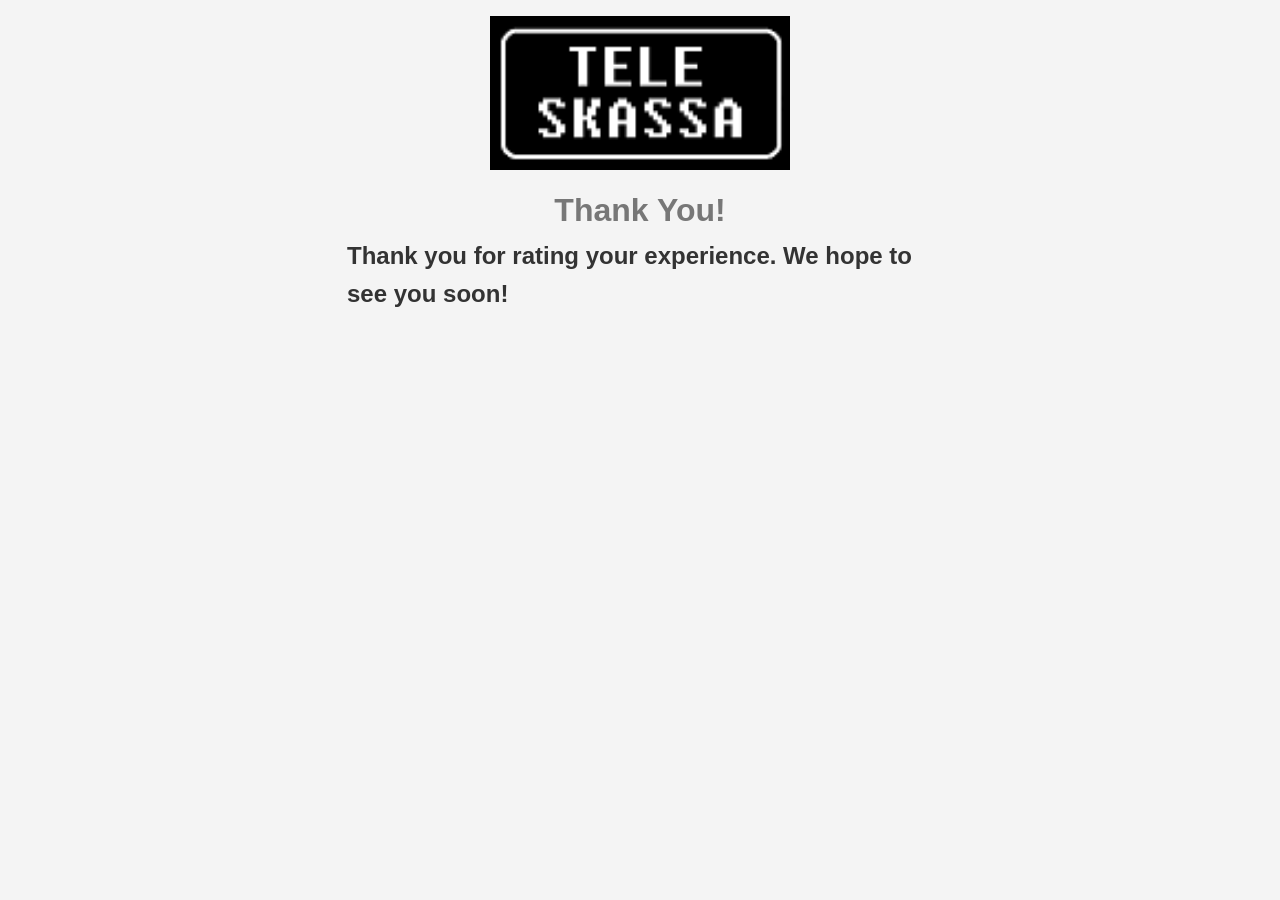
<file: templates/success.html>
<!DOCTYPE html>
<html lang="en">
  <head>
    <meta charset="UTF-8" />
    <meta name="viewport" content="width=device-width, initial-scale=1.0" />
    <meta http-equiv="X-UA-Compatible" content="ie=edge" />
    <link rel="stylesheet" href="../static/style.css" />
    <title>Thank You!</title>
  </head>
  <body>
    <div class="container">
      <img src="../static/logo.png" alt="brand-logo" class="logo" />
      <h1>Thank You!</h1>
      <h2>Thank you for rating your experience. We hope to see you soon!</h2>
    </div>
  </body>
</html>
</file>
<file: static/style.css>
* {
	box-sizing: border-box;
	margin: 0;
	padding: 0;
}

body {
	background: #f4f4f4;
	font-family: Arial, Helvetica, sans-serif;
	color: #333;
	line-height: 1.6;
}

.container {
	max-width: 650px;
	margin: 1rem auto;
	overflow: auto;
	padding: 0 2rem;
}

h1 {
	color: #777;
	margin-top: 15px;
	text-align: center;
}

h3 {
	margin-bottom: 10px;
}

img {
	width: 100%;
}

.message {
	text-align: center;
	padding: 5px;
	border: #ccc dotted 2px;
	margin-top: 2rem;
}

.logo {
	width: 300px;
	display: block;
	margin: auto;
}

.form-group {
	margin: 1rem 0;
}

input[type='text'],[type='email'],
select,
textarea {
	display: block;
	width: 100%;
	padding: 0.4rem;
	font-size: 1.2rem;
	border: 1px solid #ccc;
}

.btn {
	display: block;
	width: 100%;
	background: #333;
	color: #fff;
	padding: 10px 20px;
	border: none;
	cursor: pointer;
	outline: none;
	margin-top: 1rem;
}
</file>
